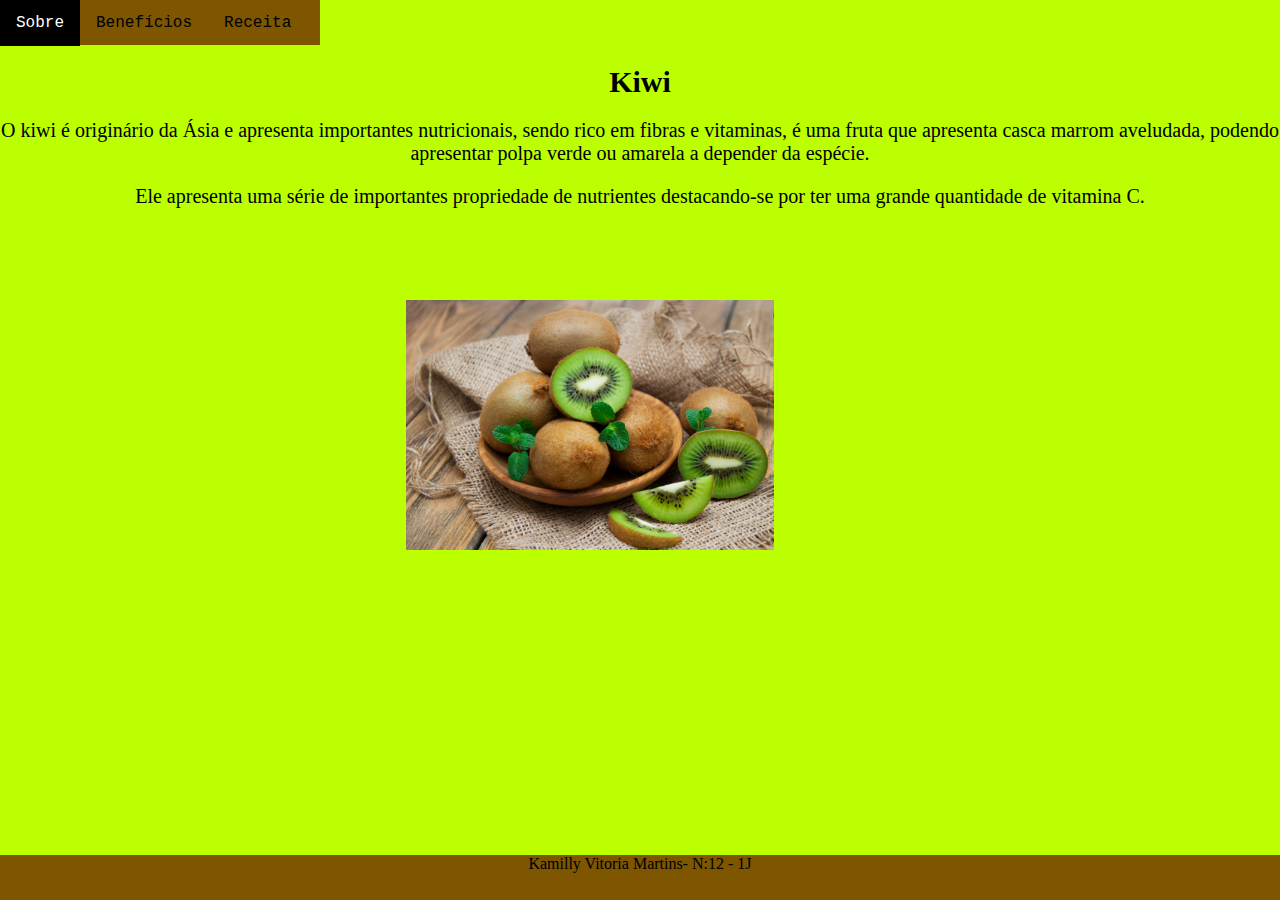
<file: index.html>
<!DOCTYPE html>
<html lang="pt-br" dir="ltr">
  <head>
    <meta charset="utf-8">
    <title>Aluno Kamilly Vitoria Martins</title>
    <link rel="stylesheet" href="estilo.css">
  </head>
  <body>
    <div class="menuPrincipal">
      <nav>
          <ul>
            <li><a href="index.html">Sobre</a></li>
            <li><a href="pagina01.html">Benefícios</a></li>
            <li><a href="pagina02.html">Receita</a></li>
          </ul>
      </nav>
  </div>
<div class="conteudo">
<h1>Kiwi</h1>
<p>O kiwi é originário da Ásia e apresenta importantes nutricionais, sendo rico em fibras e vitaminas, é uma fruta que apresenta casca marrom aveludada, podendo apresentar polpa verde ou amarela a depender da espécie.</p>
<p>Ele apresenta uma série de importantes propriedade  de nutrientes destacando-se por ter uma grande quantidade de vitamina C.</p>
</div>
<div class="rodape">
  Kamilly Vitoria Martins- N:12 - 1J
<!--Kamilly Vitoria Martins- N:12 - 1J -->
</div>

<div class="caixaKiwi3">
    <img id="kiwi" src="kiwi.png" alt="">
</div>


  </body>
</html>
</file>
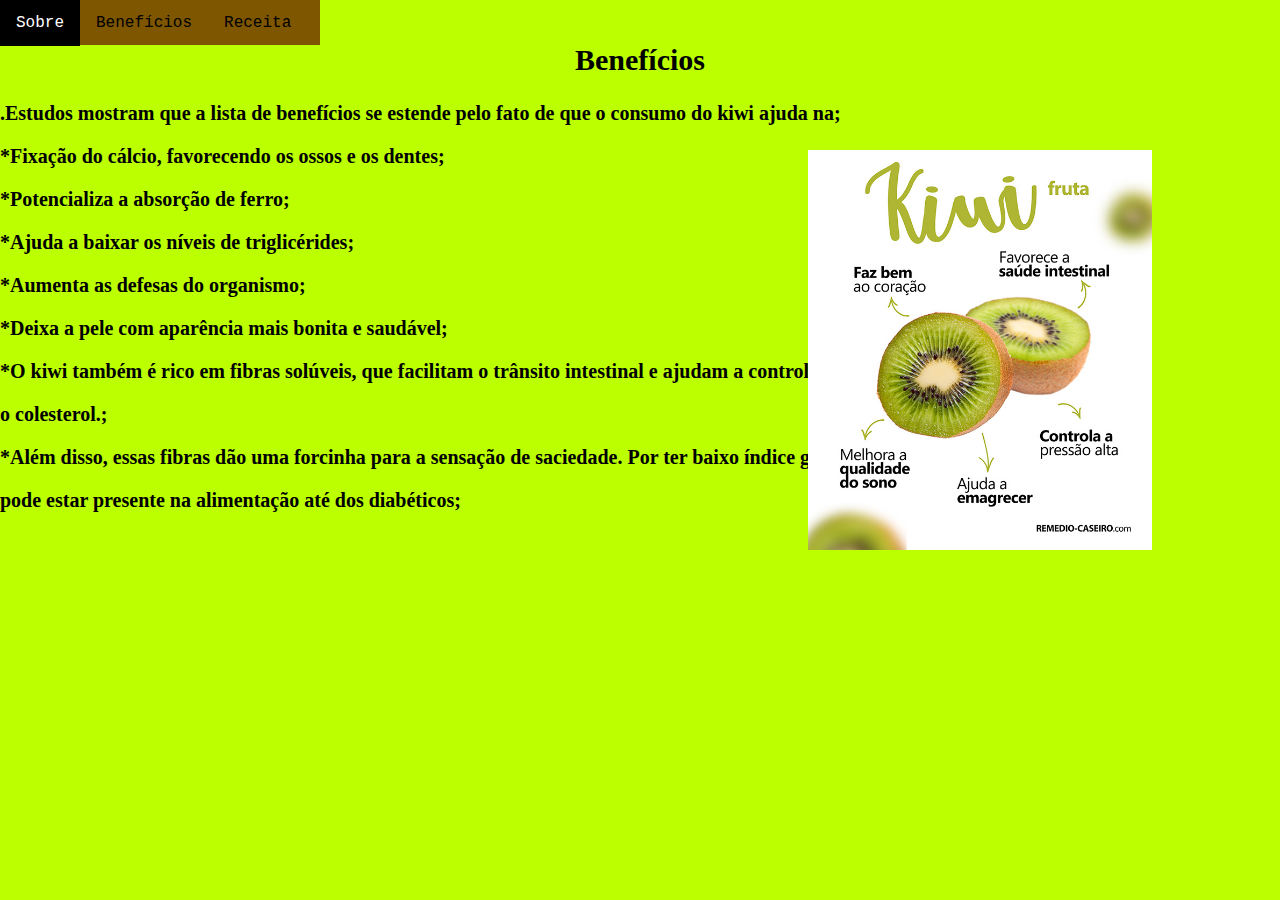
<file: pagina01.html>
<!DOCTYPE html>
<html lang="pt-br">
<head>
    <meta charset="UTF-8">
    <meta http-equiv="X-UA-Compatible" content="IE=edge">
    <meta name="viewport" content="width=device-width, initial-scale=1.0">
    <title>Document</title>
    <link rel="stylesheet" href="estilo.css">
</head>
<body>
    <div class="menuPrincipal">
        <nav>
            <ul>
              <li><a href="index.html">Sobre</a></li>
              <li><a href="pagina01.html">Benefícios</a></li>
              <li><a href="pagina02.html">Receita</a></li>
            </ul>
        </nav>
    </div>>

      <H2>Benefícios</H2>
    <p class="beneficos">.Estudos mostram que a lista de benefícios se estende pelo fato de que o consumo do kiwi ajuda na;</p>
    <p class="beneficos">*Fixação do cálcio, favorecendo os ossos e os dentes;</p>
    <p class="beneficos">*Potencializa a absorção de ferro;</p>
    <p class="beneficos">*Ajuda a baixar os níveis de triglicérides;</p>
    <p class="beneficos">*Aumenta as defesas do organismo;</p>
    <p class="beneficos">*Deixa a pele com aparência mais bonita e saudável;</p>
    <p class="beneficos">*O kiwi também é rico em fibras solúveis, que facilitam o trânsito intestinal e ajudam a controlar</p>
    <p class="beneficos">o colesterol.;</p>
    <p class="beneficos">*Além disso, essas fibras dão uma forcinha para a sensação de saciedade. Por ter baixo índice glicêmico,</p>
    <p class="beneficos">pode estar presente na alimentação até dos diabéticos;</p>

    </DIv>
    <div class="caixaKiwi">
        <img id="Kiwi" src="kiwi1.png" alt="">

    </div>


</body>
</html>
</file>
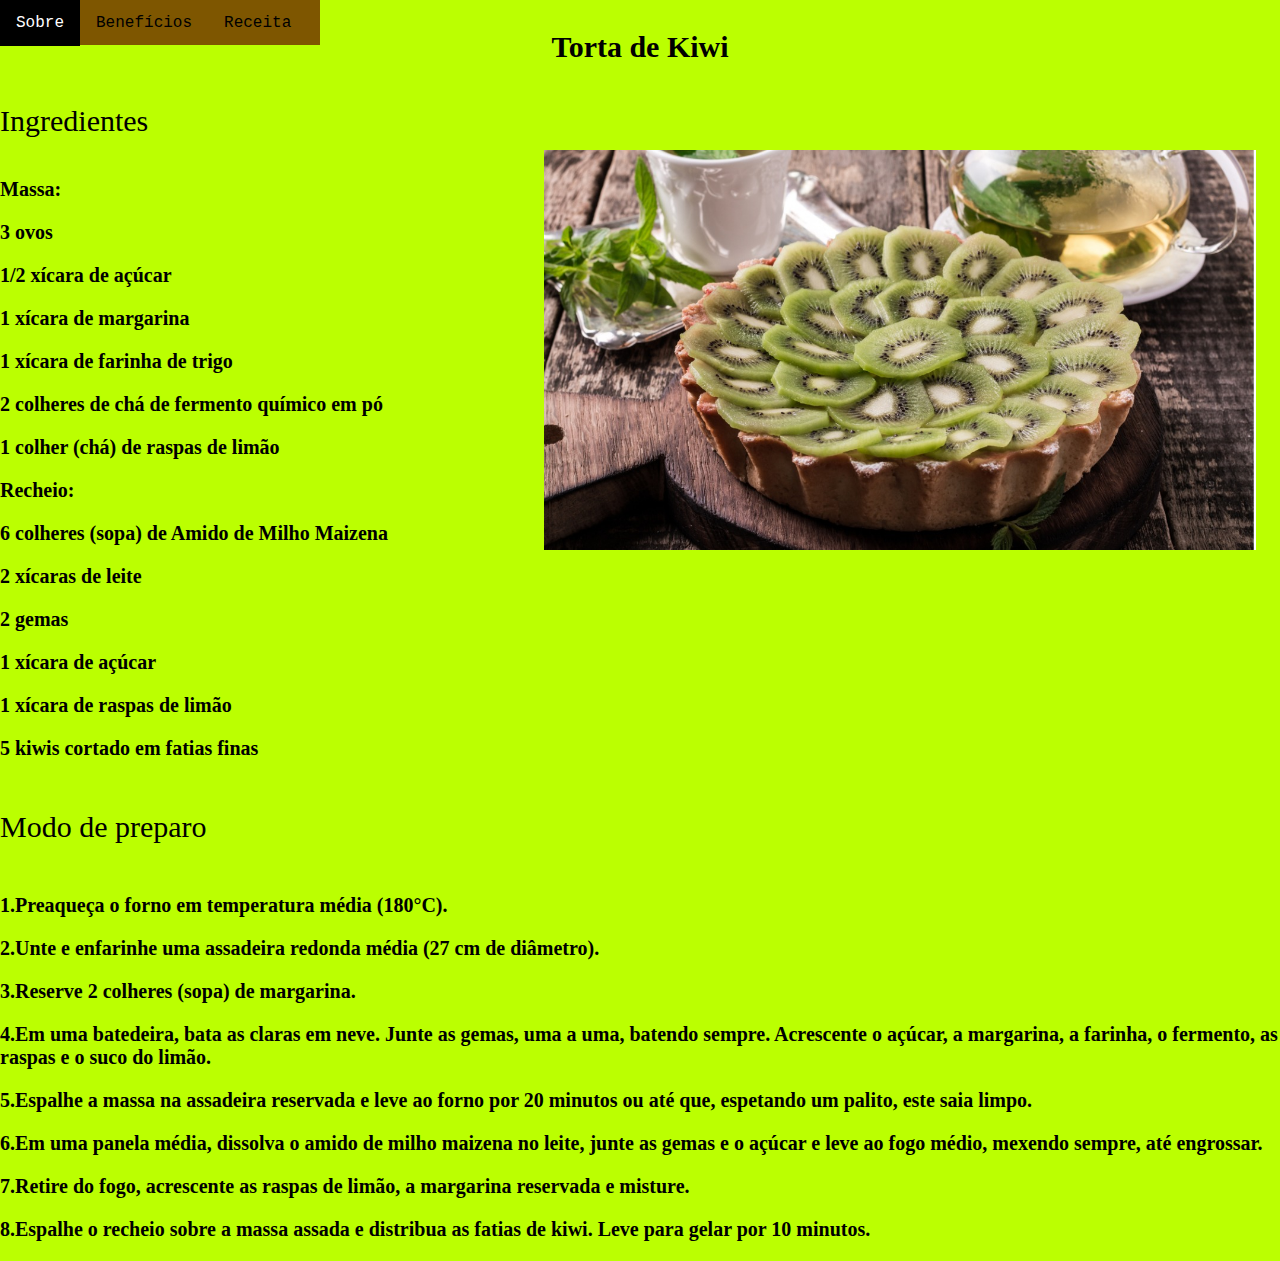
<file: pagina02.html>
<!DOCTYPE html>
<html lang="pt-br">
<head>
    <meta charset="UTF-8">
    <meta http-equiv="X-UA-Compatible" content="IE=edge">
    <meta name="viewport" content="width=device-width, initial-scale=1.0">
    <title>Document</title>
    <link rel="stylesheet" href="estilo.css">
</head>
<body>
    <div class="menuPrincipal">
        <nav>
            <ul>
              <li><a href="index.html">Sobre</a></li>
              <li><a href="pagina01.html">Benefícios</a></li>
              <li><a href="pagina02.html">Receita</a></li>
            </ul>
        </nav>
    </div>
    <div>
      <h3>Torta de Kiwi</h3>
      <h4>Ingredientes</h4>
      <p class="Receita">Massa:</p>
      <p class="Receita">3 ovos</p>
      <p class="Receita">1/2 xícara de açúcar</p>
      <p class="Receita">1 xícara de margarina</p>
      <p class="Receita">1 xícara de farinha de trigo</p>
      <p class="Receita">2 colheres de chá de fermento químico em pó</p>
      <p class="Receita">1 colher (chá) de raspas de limão</p>
      <p class="Receita">Recheio:</p>
      <p class="Receita">6 colheres (sopa) de Amido de Milho Maizena</p>
      <p class="Receita">2 xícaras de leite</p>
      <p class="Receita">2 gemas</p>
      <p class="Receita">1 xícara de açúcar</p>
      <p class="Receita">1 xícara de raspas de limão</p>
      <p class="Receita">5 kiwis cortado em fatias finas</p>



    <h5>Modo de preparo</h5>
    <p class="Modo">1.Preaqueça o forno em temperatura média (180°C).</p>
    <p class="Modo">2.Unte e enfarinhe uma assadeira redonda média (27 cm de diâmetro).</p>
    <p class="Modo">3.Reserve 2 colheres (sopa) de margarina.</p>
    <p class="Modo">4.Em uma batedeira, bata as claras em neve. Junte as gemas, uma a uma, batendo sempre. Acrescente o açúcar, a margarina, a farinha, o fermento, as raspas e o suco do limão.</p>
    <p class="Modo">5.Espalhe a massa na assadeira reservada e leve ao forno por 20 minutos ou até que, espetando um palito, este saia limpo.</p>
    <p class="Modo">6.Em uma panela média, dissolva o amido de milho maizena no leite, junte as gemas e o açúcar e leve ao fogo médio, mexendo sempre, até engrossar.</p>
    <p class="Modo">7.Retire do fogo, acrescente as raspas de limão, a margarina reservada e misture.</p>
    <p class="Modo">8.Espalhe o recheio sobre a massa assada e distribua as fatias de kiwi. Leve para gelar por 10 minutos.</p>
    
    
    
   
    </div>
    <div class="caixaTorta">
        <img id="Torta" src="torta.jpeg" alt="">
    </div>

</body>
</html>
</file>
<file: estilo.css>
body {
  background: #bbff01;
  margin: 0;
  padding: 0;

}
h1 {
  text-align: center;
  font-size: 30px;
}
h2{
  text-align: center;
  font-size: 30px;
}
h3{
  text-align: center;
  font-size: 30px;
}
h4{
  text-align: left;
  font-size: 30px;
  font-weight:100;
  font-size-adjust:auto;
}
h5{
  text-align: left;
  font-size: 30px;
  font-weight:100;
  font-size-adjust:auto;
}
p{
  text-align: center;
  font-size: 20px;
  font-style: normal;
}
.beneficos{
  text-align: left;
  font-style: normal;
  font-weight: bold;
}
.Receita{
  text-align: left;
  font-style: normal;
  font-weight: bold;
}
.Modo{
  text-align: left;
  font-style: normal;
  font-weight: bold;
}
.caixa1 {
  position: absolute;
  background: #bbff01;
  width: 200px;
  height: 200px;
  right: 0px;
  bottom:0;
}
.caixa2 {
  position: absolute;
  background: #bbff01;
  width: 200px;
  height: 200px;
  right: 0;
  bottom: 205px;
}

.caixa3 {
  position: absolute;
  background: #bbff01;
  width: 200px;
  height: 200px;
  right: 205px;
  bottom:0;
}
.menuPrincipal{
   position: absolute;
   width: 25%;
   height: 45px;
   background: #7e5600;
   top: 0;
   left: 0;
}
nav ul {
  list-style-type: none;
  margin: 0;
  padding: 0;
  overflow: 0;
}
li {
  float: left;
}
li a {
  display: block;
  color: rgb(0, 0, 0);
  text-align: center;
  padding: 14px 16px;
  text-decoration: none;
  font-family: 'Courier New', Courier, monospace;
}
li a:hover {
  color: rgb(255, 255, 255);
  background: black;
}
#Bacate {
   width: 50%;
}
caixaBacate {
    position: absolute;
    top: 45px;
    background: #7CFC00;
    width: 90%;
    height: 180px;
    margin: 20px;
    border-color: #32CD32;
    border-width: 20px;
    border-style: dashed;
    padding: 20px;
    display: flex;
    justify-content: left;
}
caixaBacate2 {
  position: absolute;
  top: 100px;
  right: 0;
  width: 100px;
  height: 180px;
  display: flex;
  justify-content: right;
}
.caixaKiwi3 {
  position: absolute;
  top: 300px;
  right: 540px;
  width: 300px;
  height: 250px;
  display: flex;
  justify-content: center;
}
.caixaKiwi{
  position: absolute;
  top: 150px;
  right: 150px;
  width: 300px;
  height: 400px;
  display: flex;
  justify-content: center;
}
.caixaTorta{
  position: absolute;
  top: 150px;
  right: 230px;
  width: 300px;
  height: 400px;
  display: flex;
  justify-content: center;
}
.rodape {
position: absolute;
bottom: 0;
width: 100%;
height: 45px;
background: #7e5600;
color: rgb(0, 0, 0);
display: flex;
justify-content: center;
}

.conteudo {
  position: absolute;
  top: 45px;
}
</file>
